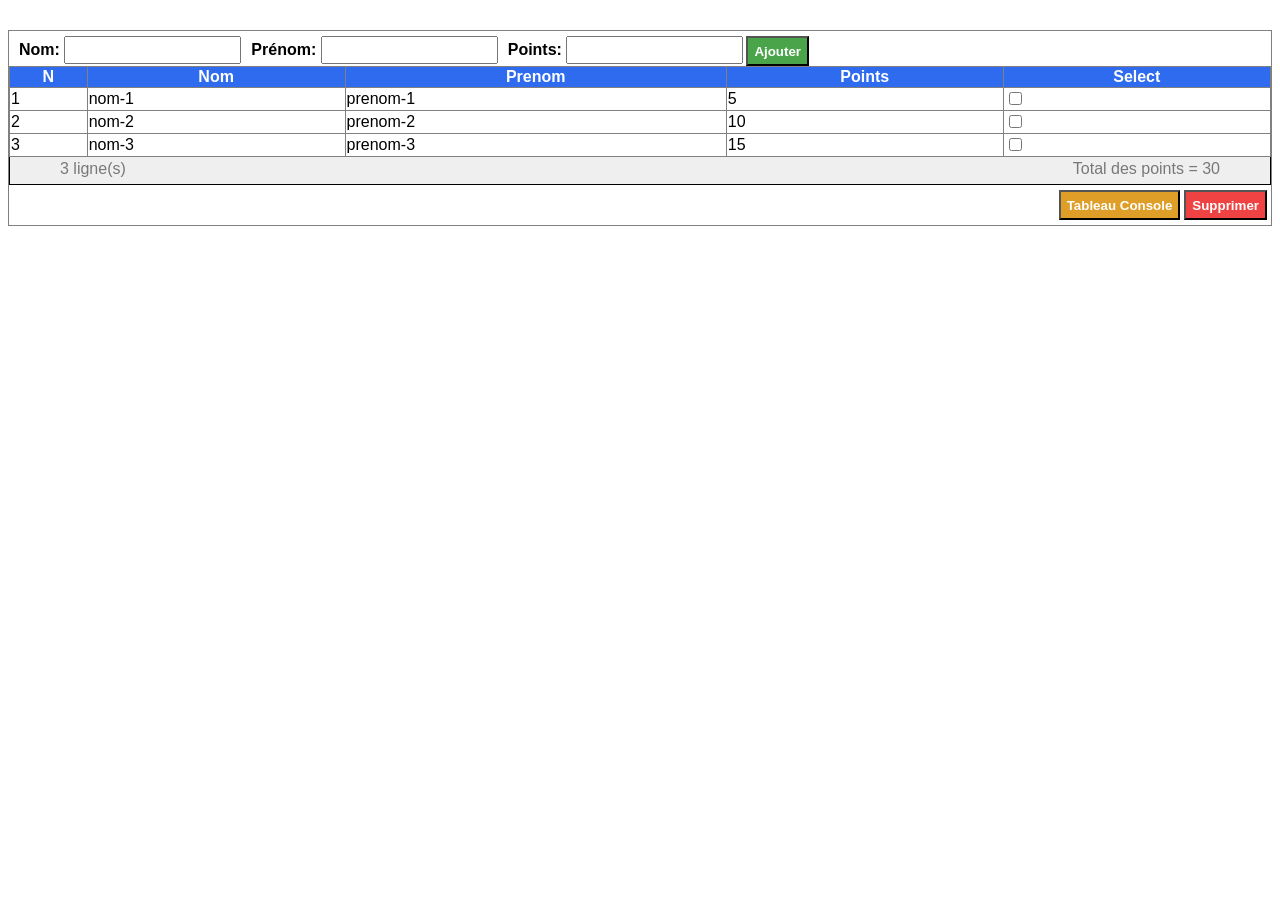
<file: etape/index.html>
<!DOCTYPE html>
<html lang="fr">

<head>
    <meta charset="UTF-8">
    <meta name="viewport" content="width=device-width, initial-scale=1.0">
    <title>TP 4 P2</title>
    <link rel="stylesheet" href="style.css">

</head>

<body>
    <main>
        <div id="table_container">
            <div>
                <div id="form_container">
                    <div class="form_group">
                        <label class="form_label">Nom:</label>
                        <input type="text" id="form_nom" class="form_field">
                    </div>

                    <div class="form_group">
                        <label class="form_label">Prénom:</label>
                        <input type="text" id="form_prenom" class="form_field">
                    </div>

                    <div class="form_group">
                        <label class="form_label">Points:</label>
                        <input type="number" id="form_points" class="form_field">
                    </div>

                    <button class="btn-add" onclick="doNewData()">
                        Ajouter
                    </button>
                </div>
            </div>
            <table id="myTable" border>
                <thead>
                    <tr>
                        <th class="col_number tabhead">N</th>
                        <th class="col_text tabhead">Nom</th>
                        <th class="col_text tabhead">Prenom</th>
                        <th class="col_number tabhead">Points</th>
                        <th class="col_chkbox tabhead">Select</th>
                    </tr>
                </thead>
                <tbody class="vartable">

                </tbody>

            </table>
            <div id="container_summary">
                <p id="p1">0 ligne(s)</p>
                <p id="p2"></p>
                <p id="p3">Total des points = 0 </p>
            </div>
            <div class="btns-en-bas">
                <button class="btn-consol" id="tabconsole" onclick="consoleTableau()">Tableau Console</button>
                <button class="btn-del" onclick="deleteRow()">Supprimer </button>
                <!--apres actualisation le tableau revient quand meme a l'etat initial
                quand on ouvre inspect/network :  -->
            </div>
        </div>
    </main>
    <script src="script.js"></script>
</body>

</html>
</file>
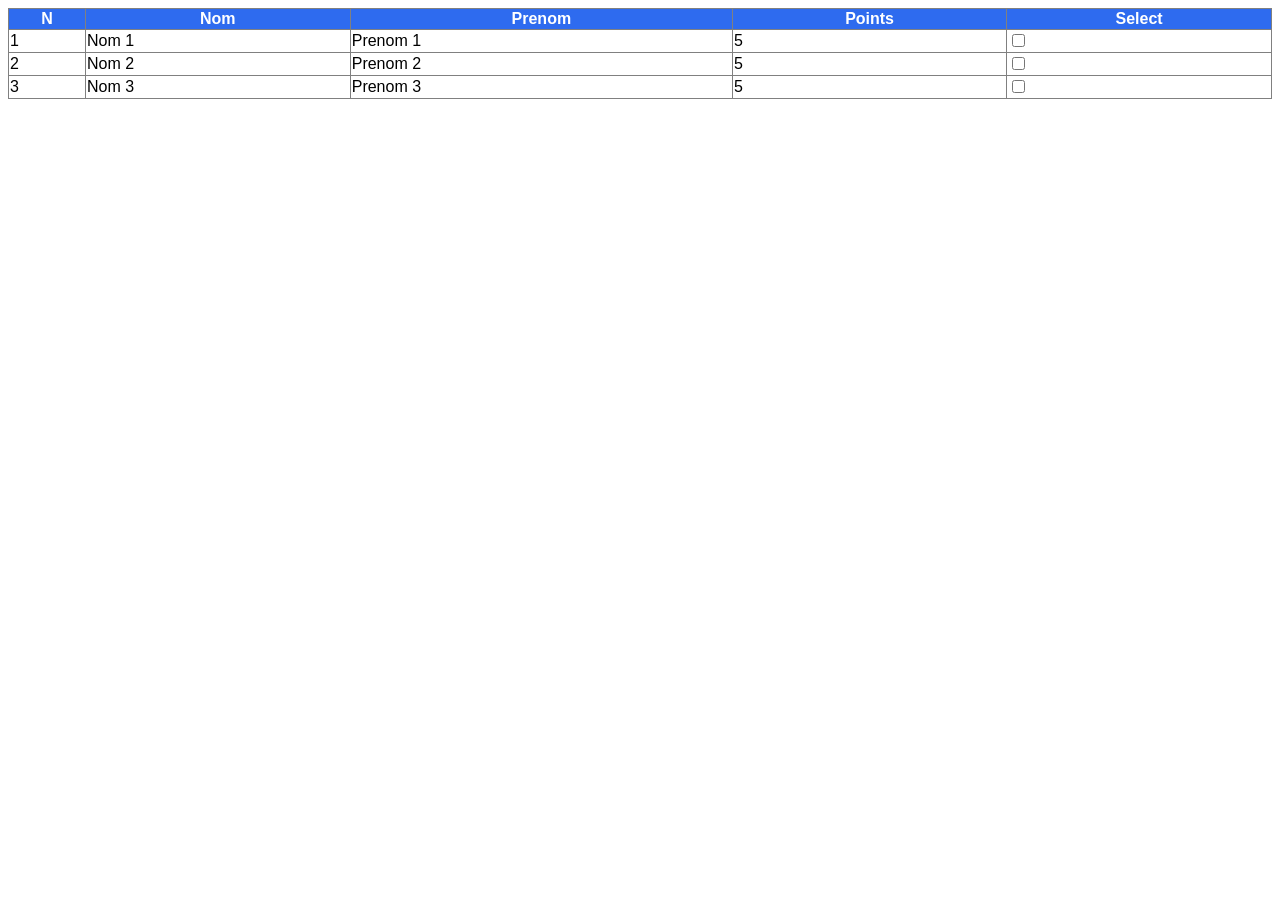
<file: etape1/index.html>
<!DOCTYPE html>
<html lang="fr">

<head>
    <meta charset="UTF-8">
    <meta name="viewport" content="width=device-width, initial-scale=1.0">
    <title>TP 4 P2</title>
    <link rel="stylesheet" href="style.css">
</head>

<body>
    <main>
        <div id="table_container">
            <table border>
                <thead>
                    <tr>
                        <th class="col_number tabhead">N</th>
                        <th class="col_text tabhead">Nom</th>
                        <th class="col_text tabhead">Prenom</th>
                        <th class="col_number tabhead">Points</th>
                        <th class="col_chkbox tabhead">Select</th>
                    </tr>
                </thead>
                <tbody class="vartable">
                    <tr>
                        <td class="col_number">1</td>
                        <td class="col_text">Nom 1</td>
                        <td class="col_text">Prenom 1</td>
                        <td class="col_number">5</td>
                        <td class="col_chkbox"><input type="checkbox"></td>
                    </tr>
                    <tr>
                        <td class="col_number">2</td>
                        <td class="col_text">Nom 2</td>
                        <td class="col_text">Prenom 2</td>
                        <td class="col_number">5</td>
                        <td class="col_chkbox"><input type="checkbox"></td>
                    </tr>
                    <tr>
                        <td class="col_number">3</td>
                        <td class="col_text">Nom 3</td>
                        <td class="col_text">Prenom 3</td>
                        <td class="col_number">5</td>
                        <td class="col_chkbox"><input type="checkbox"></td>
                    </tr>

                </tbody>

            </table>
        </div>
    </main>
</body>

</html>
</file>
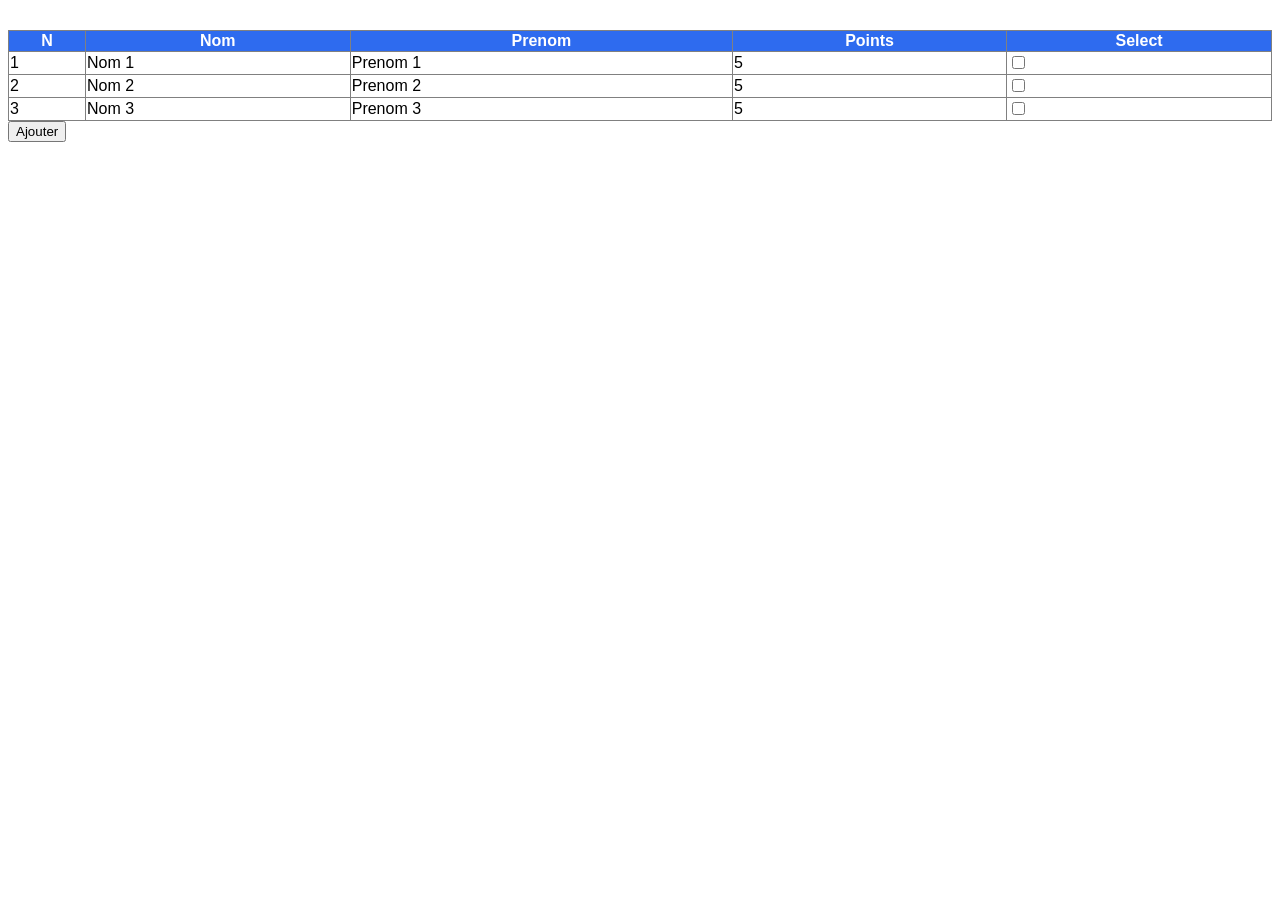
<file: etape2/index.html>
<!DOCTYPE html>
<html lang="fr">

<head>
    <meta charset="UTF-8">
    <meta name="viewport" content="width=device-width, initial-scale=1.0">
    <title>TP 4 P2</title>
    <link rel="stylesheet" href="style.css">

</head>

<body>
    <main>
        <div id="table_container">
            <table id="myTable" border>
                <thead>
                    <tr>
                        <th class="col_number tabhead">N</th>
                        <th class="col_text tabhead">Nom</th>
                        <th class="col_text tabhead">Prenom</th>
                        <th class="col_number tabhead">Points</th>
                        <th class="col_chkbox tabhead">Select</th>
                    </tr>
                </thead>
                <tbody class="vartable">
                    <tr>
                        <td class="col_number">1</td>
                        <td class="col_text">Nom 1</td>
                        <td class="col_text">Prenom 1</td>
                        <td class="col_number">5</td>
                        <td class="col_chkbox"><input type="checkbox"></td>
                    </tr>
                    <tr>
                        <td class="col_number">2</td>
                        <td class="col_text">Nom 2</td>
                        <td class="col_text">Prenom 2</td>
                        <td class="col_number">5</td>
                        <td class="col_chkbox"><input type="checkbox"></td>
                    </tr>
                    <tr>
                        <td class="col_number">3</td>
                        <td class="col_text">Nom 3</td>
                        <td class="col_text">Prenom 3</td>
                        <td class="col_number">5</td>
                        <td class="col_chkbox"><input type="checkbox"></td>
                    </tr>
                </tbody>

            </table>
            <button id="addrow" onclick="doInsertRowTable(99, 'nom', 'prenom', 10)">Ajouter</button>
            <!-- lorsque on actualise on remarque qu'on repasse au tableau initial-->
        </div>
    </main>
    <script src="script.js"></script>
</body>

</html>
</file>
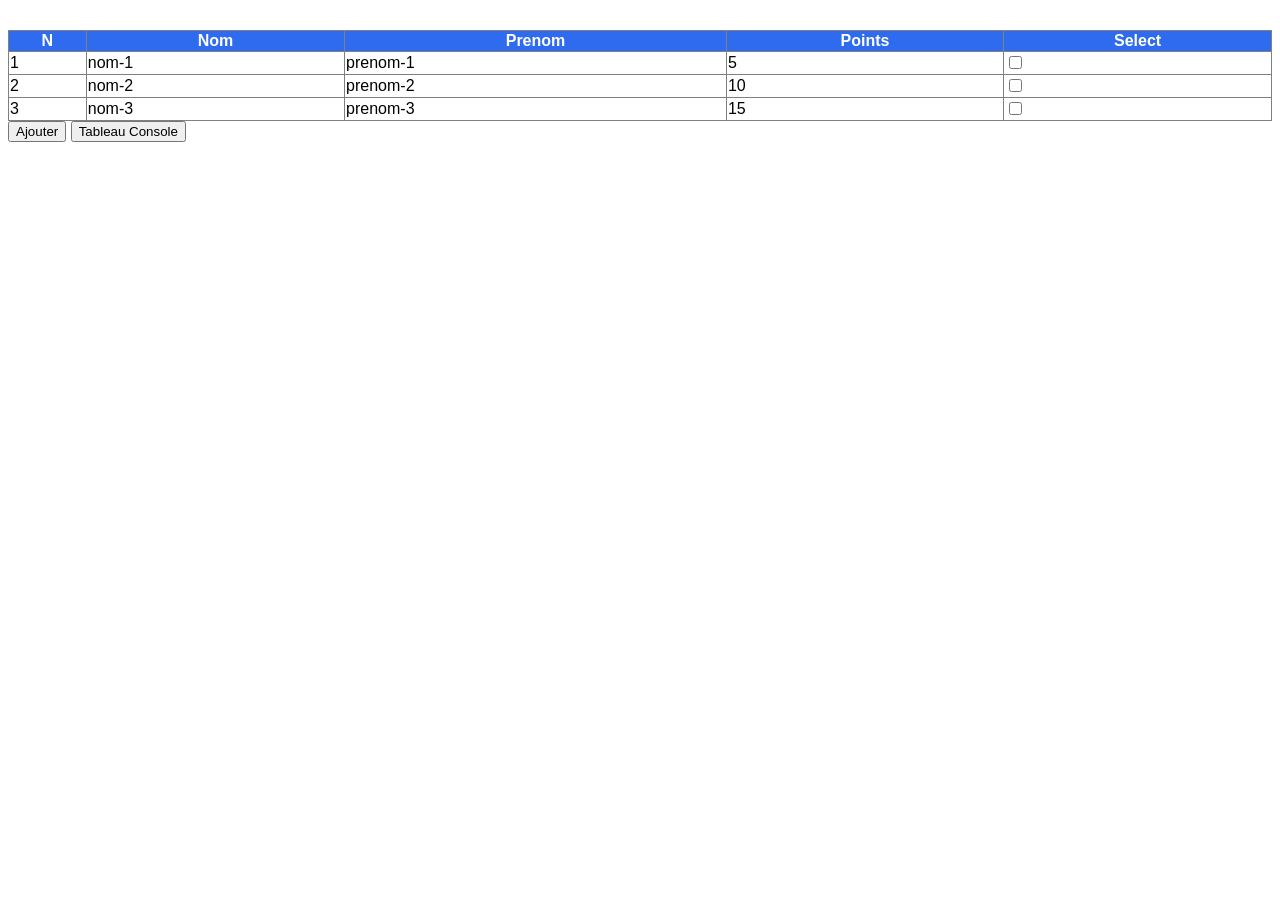
<file: etape3/index.html>
<!DOCTYPE html>
<html lang="fr">

<head>
    <meta charset="UTF-8">
    <meta name="viewport" content="width=device-width, initial-scale=1.0">
    <title>TP 4 P2</title>
    <link rel="stylesheet" href="style.css">

</head>

<body>
    <main>
        <div id="table_container">
            <table id="myTable" border>
                <thead>
                    <tr>
                        <th class="col_number tabhead">N</th>
                        <th class="col_text tabhead">Nom</th>
                        <th class="col_text tabhead">Prenom</th>
                        <th class="col_number tabhead">Points</th>
                        <th class="col_chkbox tabhead">Select</th>
                    </tr>
                </thead>
                <tbody class="vartable">

                </tbody>

            </table>
            <button id="addrow" onclick="doInsertRowTable(99, 'nom', 'prenom', 10)">Ajouter</button>
            <button id="tabconsole" onclick="consoleTableau()">Tableau Console</button>
        </div>
    </main>
    <script src="script.js"></script>
</body>

</html>
</file>
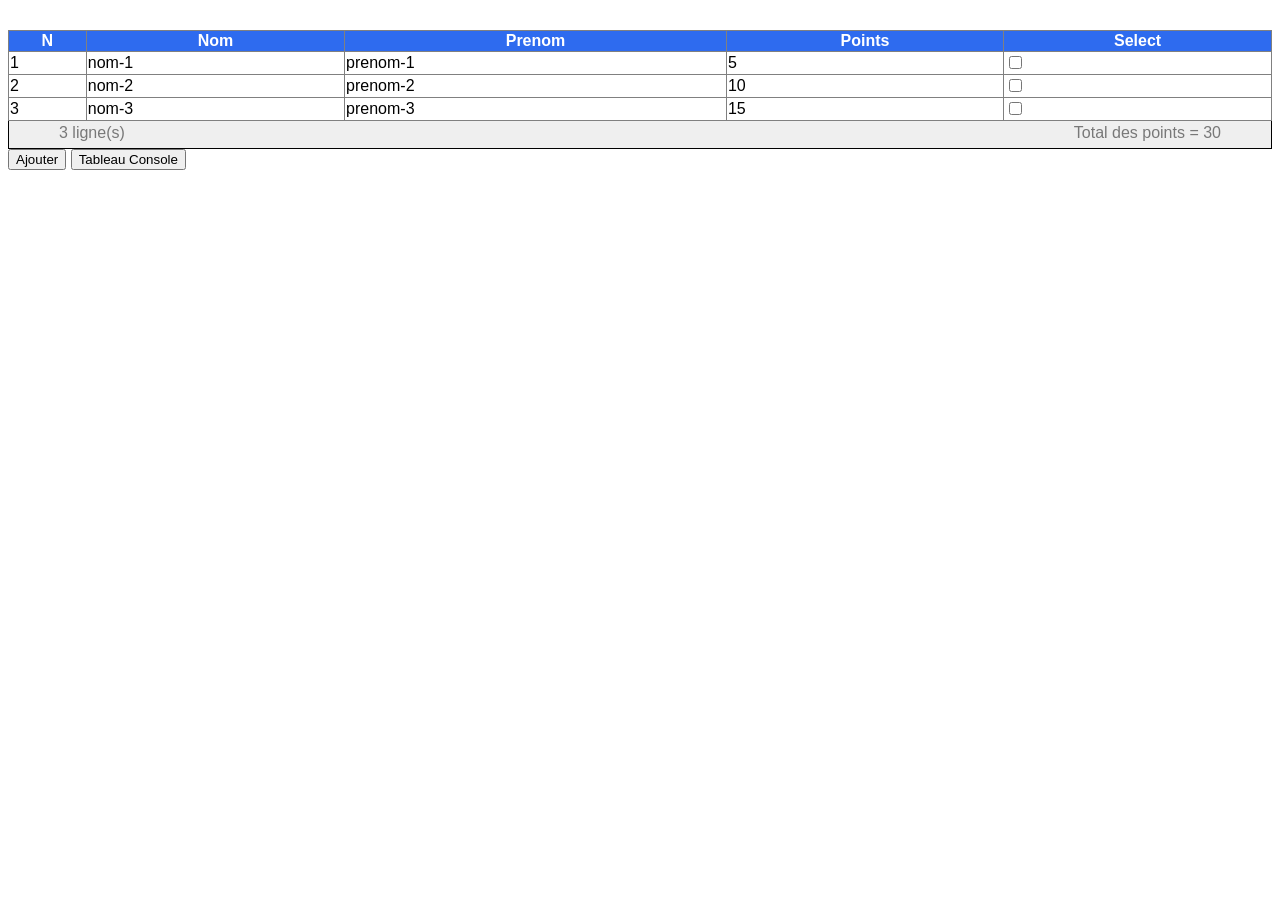
<file: etape4/index.html>
<!DOCTYPE html>
<html lang="fr">

<head>
    <meta charset="UTF-8">
    <meta name="viewport" content="width=device-width, initial-scale=1.0">
    <title>TP 4 P2</title>
    <link rel="stylesheet" href="style.css">

</head>

<body>
    <main>
        <div id="table_container">
            <table id="myTable" border>
                <thead>
                    <tr>
                        <th class="col_number tabhead">N</th>
                        <th class="col_text tabhead">Nom</th>
                        <th class="col_text tabhead">Prenom</th>
                        <th class="col_number tabhead">Points</th>
                        <th class="col_chkbox tabhead">Select</th>
                    </tr>
                </thead>
                <tbody class="vartable">

                </tbody>

            </table>
            <div id="container_summary">
                <p id="p1">0 ligne(s)</p>
                <p id="p2"></p>
                <p id="p3">Total des points = 0 </p>
            </div>
            <button id="addrow" onclick="doInsert(nom, prenom, 10)">Ajouter</button>
            <button id="tabconsole" onclick="consoleTableau()">Tableau Console</button>
        </div>
    </main>
    <script src="script.js"></script>
</body>

</html>
</file>
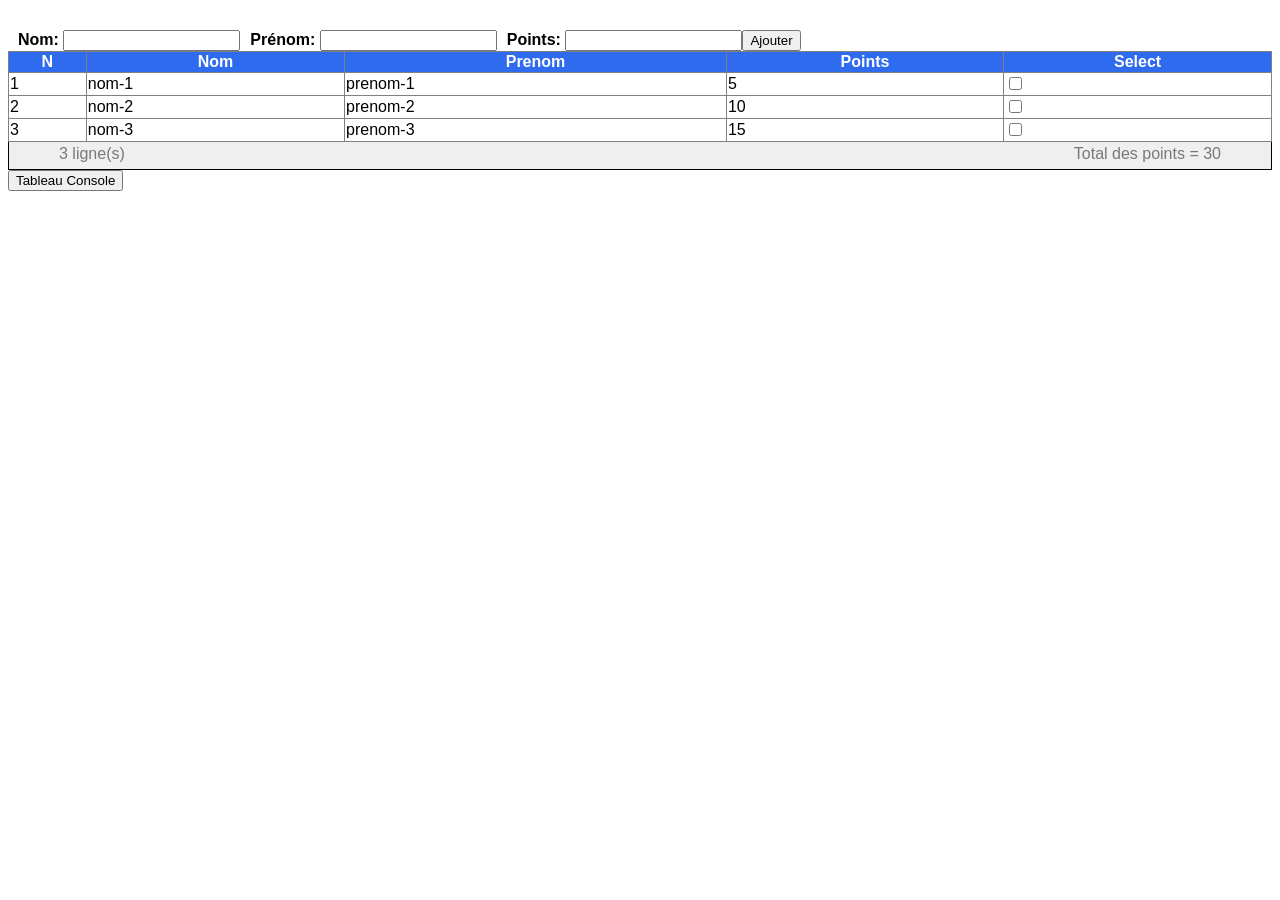
<file: etape5/index.html>
<!DOCTYPE html>
<html lang="fr">

<head>
    <meta charset="UTF-8">
    <meta name="viewport" content="width=device-width, initial-scale=1.0">
    <title>TP 4 P2</title>
    <link rel="stylesheet" href="style.css">

</head>

<body>
    <main>
        <div id="table_container">
            <div id="form_container">
                <div id="form_container">
                    <div class="form_group">
                        <label class="form_label">Nom:</label>
                        <input type="text" id="form_nom" class="form_field">
                    </div>

                    <div class="form_group">
                        <label class="form_label">Prénom:</label>
                        <input type="text" id="form_prenom" class="form_field">
                    </div>

                    <div class="form_group">
                        <label class="form_label">Points:</label>
                        <input type="number" id="form_points" class="form_field">
                    </div>

                    <button onclick="doNewData()">
                        Ajouter
                    </button>
                </div>
            </div>
            <table id="myTable" border>
                <thead>
                    <tr>
                        <th class="col_number tabhead">N</th>
                        <th class="col_text tabhead">Nom</th>
                        <th class="col_text tabhead">Prenom</th>
                        <th class="col_number tabhead">Points</th>
                        <th class="col_chkbox tabhead">Select</th>
                    </tr>
                </thead>
                <tbody class="vartable">

                </tbody>

            </table>
            <div id="container_summary">
                <p id="p1">0 ligne(s)</p>
                <p id="p2"></p>
                <p id="p3">Total des points = 0 </p>
            </div>
            <button id="tabconsole" onclick="consoleTableau()">Tableau Console</button>
        </div>
    </main>
    <script src="script.js"></script>
</body>

</html>
</file>
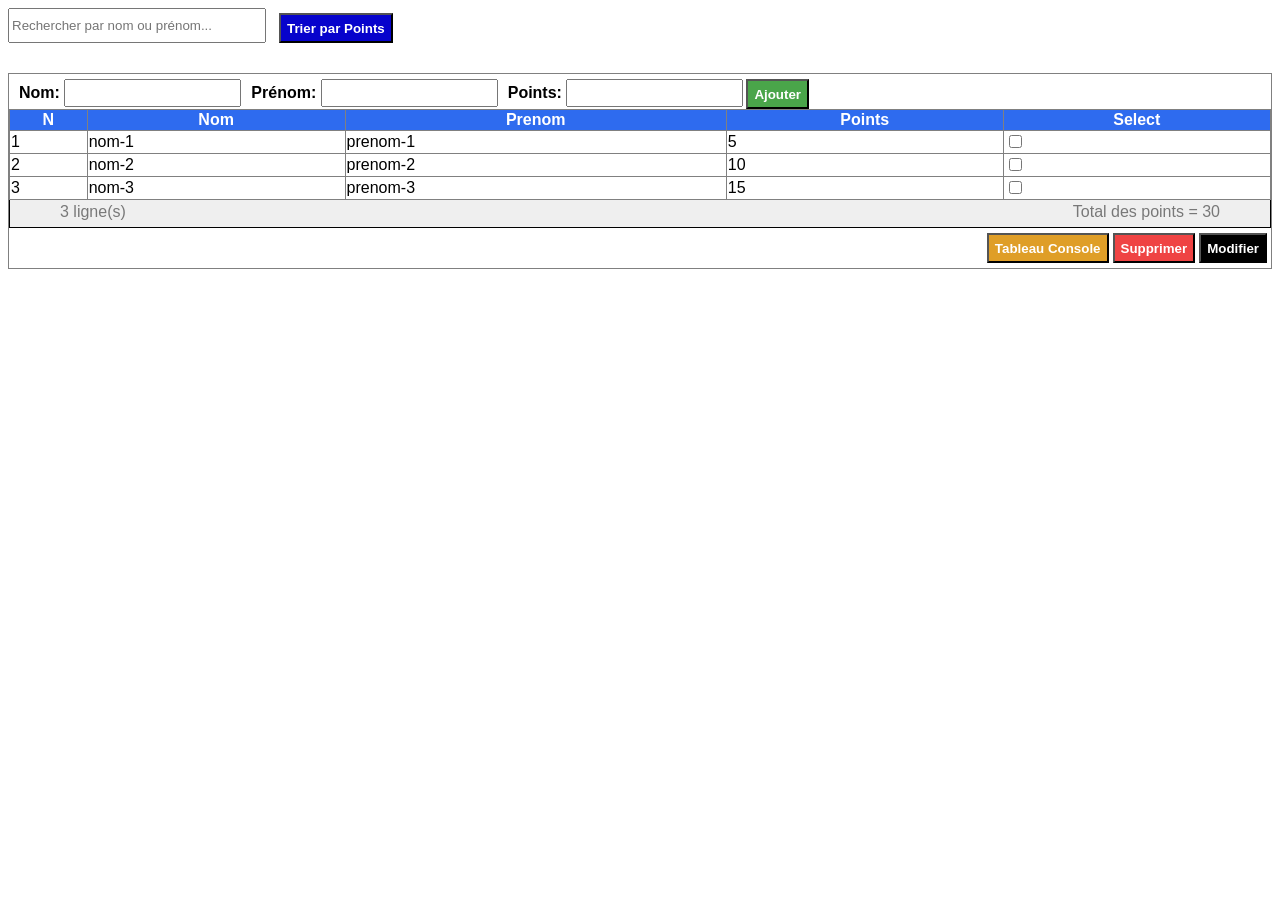
<file: etape7/index.html>
<!DOCTYPE html>
<html lang="fr">

<head>
    <meta charset="UTF-8">
    <meta name="viewport" content="width=device-width, initial-scale=1.0">
    <title>TP 4 P2</title>
    <link rel="stylesheet" href="style.css">

</head>

<body>
    <main>
        <!-- Zone de recherche et de tri -->
<div id="search_sort_container" style="margin-bottom: 15px; display: flex; gap: 10px;">
    <input type="text" id="searchInput" placeholder="Rechercher par nom ou prénom..." onkeyup="rechercherPersonne()" class="form_field" style="width: 250px;" />
    <button class="btn-sort" onclick="trierParPoints()">Trier par Points</button>
    
</div>
        <div id="table_container">
            <div>
                <div id="form_container">
                    <div class="form_group">
                        <label class="form_label">Nom:</label>
                        <input type="text" id="form_nom" class="form_field">
                    </div>

                    <div class="form_group">
                        <label class="form_label">Prénom:</label>
                        <input type="text" id="form_prenom" class="form_field">
                    </div>

                    <div class="form_group">
                        <label class="form_label">Points:</label>
                        <input type="number" id="form_points" class="form_field">
                    </div>

                    <button class="btn-add" onclick="doNewData()">
                        Ajouter
                    </button>
                </div>
            </div>
            <table id="myTable" border>
                <thead>
                    <tr>
                        <th class="col_number tabhead">N</th>
                        <th class="col_text tabhead">Nom</th>
                        <th class="col_text tabhead">Prenom</th>
                        <th class="col_number tabhead">Points</th>
                        <th class="col_chkbox tabhead">Select</th>
                    </tr>
                </thead>
                <tbody class="vartable">

                </tbody>

            </table>
            <div id="container_summary">
                <p id="p1">0 ligne(s)</p>
                <p id="p2"></p>
                <p id="p3">Total des points = 0 </p>
            </div>
            <div class="btns-en-bas">
                <button class="btn-consol" id="tabconsole" onclick="consoleTableau()">Tableau Console</button>
                <button class="btn-del" onclick="deleteRow()">Supprimer </button>
                <button class="btn-edit" onclick="preparerModification()">Modifier</button>
                <!--apres actualisation le tableau revient quand meme a l'etat initial
                quand on ouvre inspect/network :  -->
            </div>
        </div>
        
    </main>
    
    <script src="script.js"></script>
</body>

</html>
</file>
<file: etape/style.css>
table {
  width: 100%;
  border-collapse: collapse;
}

#table_container {
  margin: 30px auto;
}

body {
  font-family: Calibri, sans-serif;
}

.tabhead {
  background-color: #2e6bef;
  color: white;
}

#container_summary {
  color: #787878;
  display: flex;
  flex-direction: row;
  justify-content: space-between;
  padding-right: 50px;
  padding-left: 50px;
  background-color: #efefef;
  border: 1px solid black;
  border-top: none;
}

#container_summary p {
  margin: 0 0 3px 0;
  padding-bottom: 3px;
  padding-top: 3px;
}

#form_container {
  display: flex;
}

.form_group {
  margin-left: 10px;
  font-weight: bold;
}

.btn-add {
  height: 30px;
  background-color: rgb(74, 165, 74);
  color: white;
  font-weight: bold;
  margin-left: 3px;
  margin-top: 5px;
}

.btn-del {
  background-color: rgb(239, 67, 67);
  color: white;
  font-weight: bold;
  height: 30px;
  margin-right: 4px;
}

.btn-consol {
  background-color: rgb(223, 158, 39);
  color: white;
  font-weight: bold;
  height: 30px;
  margin-right: 4px;
}

.btns-en-bas {
  display: flex;
  justify-content: end;
  margin-bottom: 5px;
  margin-top: 5px;
}

.form_group input {
  height: 22px;
  margin-top: 5px;
}

#table_container {
  border: 1px solid gray;
}
</file>
<file: etape1/style.css>
table {
    width: 100%;
    border-collapse: collapse;
}

#table_container {
    display: flex;
    justify-content: center;
}

body {
    font-family: Calibri, sans-serif;
}

.tabhead {
    background-color: #2e6bef;
    color: white;
}
</file>
<file: etape2/style.css>
table {
    width: 100%;
    border-collapse: collapse;
}

#table_container {
    margin: 30px auto;
    
}

body {
    font-family: Calibri, sans-serif;
}

.tabhead {
    background-color: #2e6bef;
    color: white;
}
</file>
<file: etape3/style.css>
table {
    width: 100%;
    border-collapse: collapse;
}

#table_container {
    margin: 30px auto;
    
}

body {
    font-family: Calibri, sans-serif;
}

.tabhead {
    background-color: #2e6bef;
    color: white;
}
</file>
<file: etape4/style.css>
table {
    width: 100%;
    border-collapse: collapse;
}

#table_container {
    margin: 30px auto;

}

body {
    font-family: Calibri, sans-serif;
}

.tabhead {
    background-color: #2e6bef;
    color: white;
}

#container_summary {
    color: #787878;
    display: flex;
    flex-direction: row;
    justify-content: space-between;
    padding-right: 50px;
    padding-left: 50px;
    background-color: #EFEFEF;
    border: 1px solid black;
    border-top: none;
}

#container_summary p {
    margin: 0 0 3px 0;
    padding-bottom: 3px;
    padding-top: 3px;


}
</file>
<file: etape5/style.css>
table {
    width: 100%;
    border-collapse: collapse;
}

#table_container {
    margin: 30px auto;

}

body {
    font-family: Calibri, sans-serif;
}

.tabhead {
    background-color: #2e6bef;
    color: white;
}

#container_summary {
    color: #787878;
    display: flex;
    flex-direction: row;
    justify-content: space-between;
    padding-right: 50px;
    padding-left: 50px;
    background-color: #EFEFEF;
    border: 1px solid black;
    border-top: none;
}

#container_summary p {
    margin: 0 0 3px 0;
    padding-bottom: 3px;
    padding-top: 3px;


}

#form_container {
    display: flex;
}

.form_group {
    margin-left: 10px;
    font-weight: bold;
}
</file>
<file: etape7/style.css>
table {
    width: 100%;
    border-collapse: collapse;
}

#table_container {
    margin: 30px auto;

}

body {
    font-family: Calibri, sans-serif;
}
.btn-sort {
    height: 30px;
    background-color: rgb(7, 3, 204);
    color: white;
    font-weight: bold;
    margin-left: 3px;
    margin-top: 5px;
}


.tabhead {
    background-color: #2e6bef;
    color: white;
}

#container_summary {
    color: #787878;
    display: flex;
    flex-direction: row;
    justify-content: space-between;
    padding-right: 50px;
    padding-left: 50px;
    background-color: #EFEFEF;
    border: 1px solid black;
    border-top: none;
}

#container_summary p {
    margin: 0 0 3px 0;
    padding-bottom: 3px;
    padding-top: 3px;


}

#form_container {
    display: flex;
}

.form_group {
    margin-left: 10px;
    font-weight: bold;
}

.btn-add {
    height: 30px;
    background-color: rgb(74, 165, 74);
    color: white;
    font-weight: bold;
    margin-left: 3px;
    margin-top: 5px;

}

.btn-del {
    background-color: rgb(239, 67, 67);
    color: white;
    font-weight: bold;
    height: 30px;
    margin-right: 4px;
}

.btn-consol {
    background-color: rgb(223, 158, 39);
    color: white;
    font-weight: bold;
    height: 30px;
    margin-right: 4px;

}
.btn-edit{
    background-color: rgb(0, 0, 0);
    color: white;
    font-weight: bold;
    height: 30px;
    margin-right: 4px;
}
.btns-en-bas {
    display: flex;
    justify-content: end;
    margin-bottom: 5px;
    margin-top: 5px;

}

.form_group input {
    height: 22px;
    margin-top: 5px;
}

#table_container {
    border: 1px solid gray;

}
</file>
